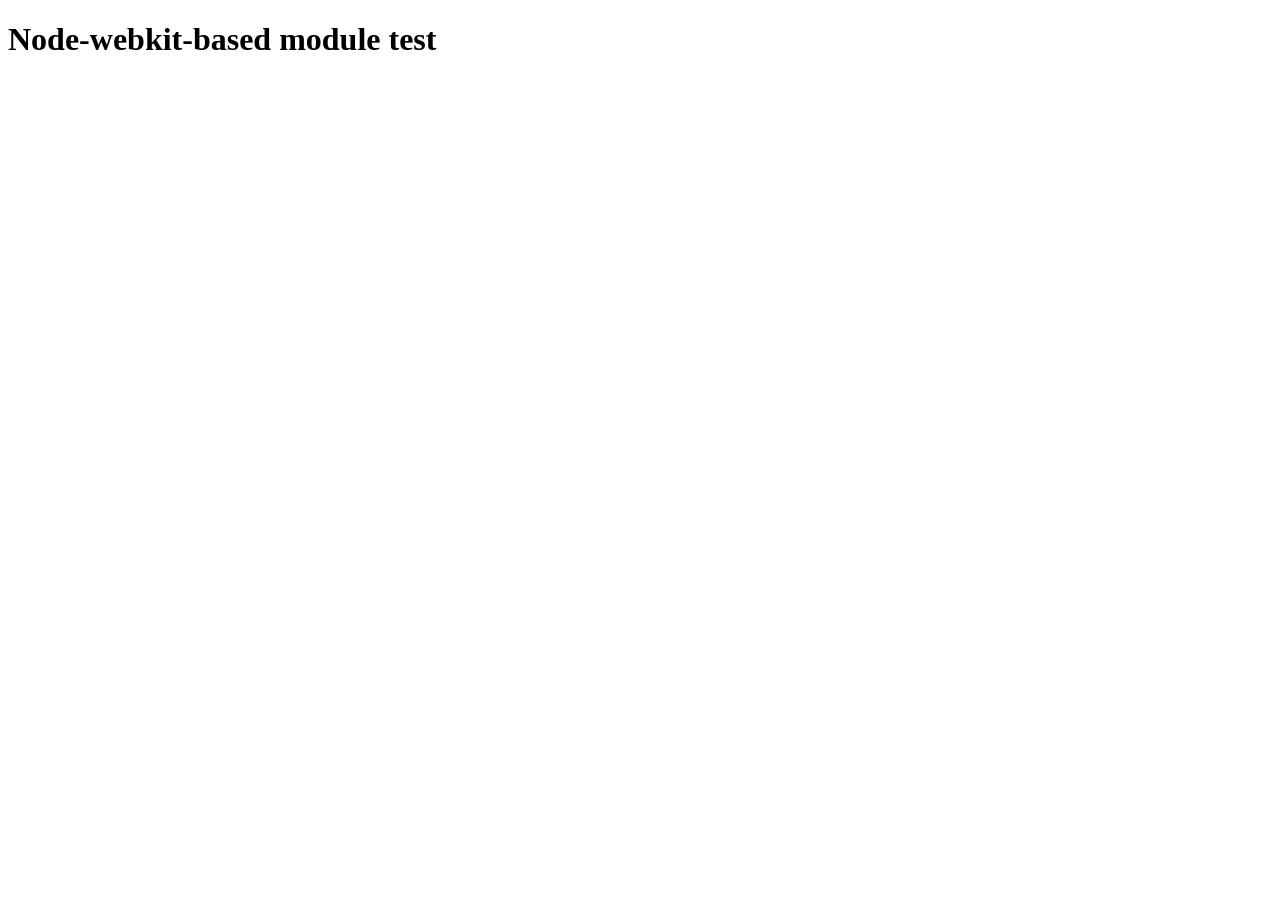
<file: ExpenseTracker Backend/node_modules/@mapbox/node-pre-gyp/lib/util/nw-pre-gyp/index.html>
<!doctype html>
<html>
<head>
<meta charset="utf-8">
<title>Node-webkit-based module test</title>
<script>
function nwModuleTest(){
   var util = require('util');
   var moduleFolder = require('nw.gui').App.argv[0];
   try {
      require(moduleFolder);
   } catch(e) {
      if( process.platform !== 'win32' ){
         util.log('nw-pre-gyp error:');
         util.log(e.stack);
      }
      process.exit(1);
   }
   process.exit(0);
}
</script>
</head>
<body onload="nwModuleTest()">
<h1>Node-webkit-based module test</h1>
</body>
</html>
</file>
